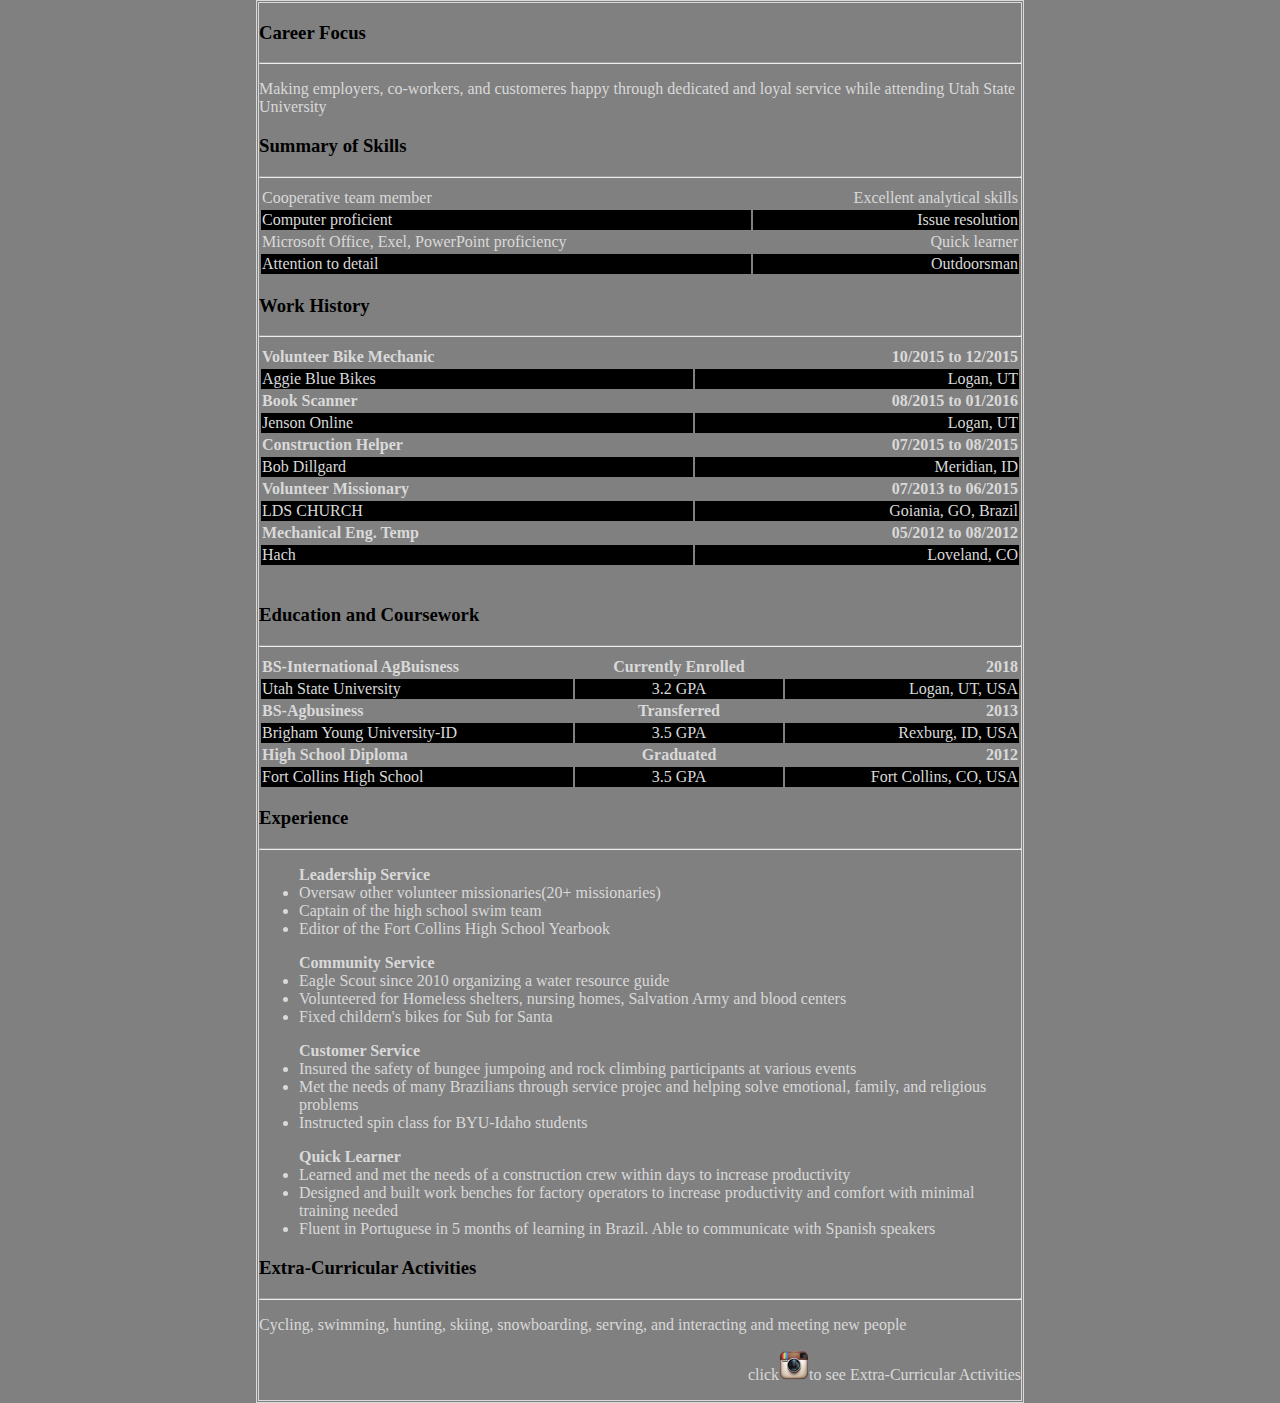
<file: resume.html>
<!DOCTYPE html>
<html>
	 <head>
    <link rel=stylesheet href="resume1.css">
	<meta charset="UTF-8">
    <title>Resume: Josh Wild</title>
	</head>
<div>
	<body>
    <h3>Career Focus</h3>
    <hr>
      <p>Making employers, co-workers, and customeres happy through dedicated and loyal service while attending Utah State University</p>
  
    <h3>Summary of Skills</h3>
    <hr>
	<table>
		<tr>
			<td style=text-align:left>Cooperative team member</td>
			<td style=text-align:right>Excellent analytical skills</td>
		</tr>
		<tr>
			<td style=text-align:left>Computer proficient</td>
			<td style=text-align:right>Issue resolution</td>
		</tr>
		<tr>
			<td style=text-align:left>Microsoft Office, Exel, PowerPoint proficiency</td>
			<td style=text-align:right>Quick learner</td>
		</tr>
		<tr>
			<td style=text-align:left>Attention to detail</td>
			<td style=text-align:right>Outdoorsman</td>
	</table>
     
  <article>
    <h3>Work History</h3>
    <hr>
      <table>
        <tr>
          <th style=text-align:left>Volunteer Bike Mechanic</th>
          <th style=text-align:right>10/2015 to 12/2015</th>
        </tr>
        <tr>
          <td style=text-align:left>Aggie Blue Bikes</td>
          <td style=text-align:right>Logan, UT</td>
        </tr>
        <tr>
          <th style=text-align:left>Book Scanner</th>
          <th style=text-align:right>08/2015 to 01/2016</th>
        </tr>
        <tr>
          <td style=text-align:left>Jenson Online</td>
          <td style=text-align:right>Logan, UT</td>
        </tr>
        <tr>
          <th style=text-align:left>Construction Helper</th>
          <th style=text-align:right>07/2015 to 08/2015</th>
        </tr>
        <tr>
          <td style=text-align:left>Bob Dillgard</td>
          <td style=text-align:right>Meridian, ID</td>
        </tr>
        <tr>
          <th style=text-align:left>Volunteer Missionary</th>
          <th style=text-align:right>07/2013 to 06/2015</th>
        </tr>
        <tr>
          <td style=text-align:left>LDS CHURCH</td>
          <td style=text-align:right>Goiania, GO, Brazil</td>
        </tr>
        <tr>
          <th style=text-align:left>Mechanical Eng. Temp</th>
          <th style=text-align:right>05/2012 to 08/2012</th>
        </tr>
        <tr>
          <td style=text-align:left>Hach</td>
          <td style=text-align:right>Loveland, CO</td>
        </tr>
      </table>
  </article>
  <br>
  <section>
    <h3>Education and Coursework</h3>
    <hr>
      <table>
        <tr>
          <th style=text-align:left>BS-International AgBuisness</th>
          <th style=text-align:center>Currently Enrolled</th>
          <th style=text-align:right>2018</th>
        </tr>
        <tr>
          <td style=text-align:left>Utah State University</td>
          <td style=text-align:center>3.2 GPA</td>
          <td style=text-align:right>Logan, UT, USA</td>
        </tr>
        <tr>
          <th style=text-align:left>BS-Agbusiness</th>
          <th style=text-align:center>Transferred</th>
          <th style=text-align:right>2013</th>
        <tr>
          <td style=text-align:left>Brigham Young University-ID</td>
          <td style=text-align:center>3.5 GPA</td>
          <td style=text-align:right>Rexburg, ID, USA</td>
        </tr>
        <tr>
          <th style=text-align:left>High School Diploma</th>
          <th style=text-align:center>Graduated</th>
          <th style=text-align:right>2012</th>
        </tr>
        <tr>
          <td style=text-align:left>Fort Collins High School</td>
          <td style=text-align:center>3.5 GPA</td>
          <td style=text-align:right>Fort Collins, CO, USA</td>
        </tr>
      </table>
  </section>
  <footer>
    <h3>Experience</h3>
    <hr>
      <ul><b>Leadership Service</b>
        <li>Oversaw other volunteer missionaries(20+ missionaries)</li>
        <li>Captain of the high school swim team</li>
        <li>Editor of the Fort Collins High School Yearbook</li>
      </ul>
      <ul><b>Community Service</b>
        <li>Eagle Scout since 2010 organizing a water resource guide</li>
        <li>Volunteered for Homeless shelters, nursing homes, Salvation Army and blood centers</li>
        <li>Fixed childern's bikes for Sub for Santa</li>
      </ul>
      <ul><b>Customer Service</b>
        <li>Insured the safety of bungee jumpoing and rock climbing participants at various events</li>
        <li>Met the needs of many Brazilians through service projec and helping solve emotional, family, and religious problems</li>
        <li>Instructed spin class for BYU-Idaho students</li>
      </ul>
      <ul><b>Quick Learner</b>
        <li>Learned and met the needs of a construction crew within days to increase productivity</li>
        <li>Designed and built work benches for factory operators to increase productivity and comfort with minimal training needed</li>
        <li>Fluent in Portuguese in 5 months of learning in Brazil. Able to communicate with Spanish speakers</li>
      </ul>
    <h3>Extra-Curricular Activities</h3>
    <hr>
    <p>Cycling, swimming, hunting, skiing, snowboarding, serving, and interacting and meeting new people</p>
	<p style=text-align:right>click<a href="http://www.instagram.com/instantly_wild/"><img src=insta.jpg height=30 width=30 alt=instagram></a>to see Extra-Curricular Activities</p>
  </footer>
  </body>
  </div>
  </html>
</file>
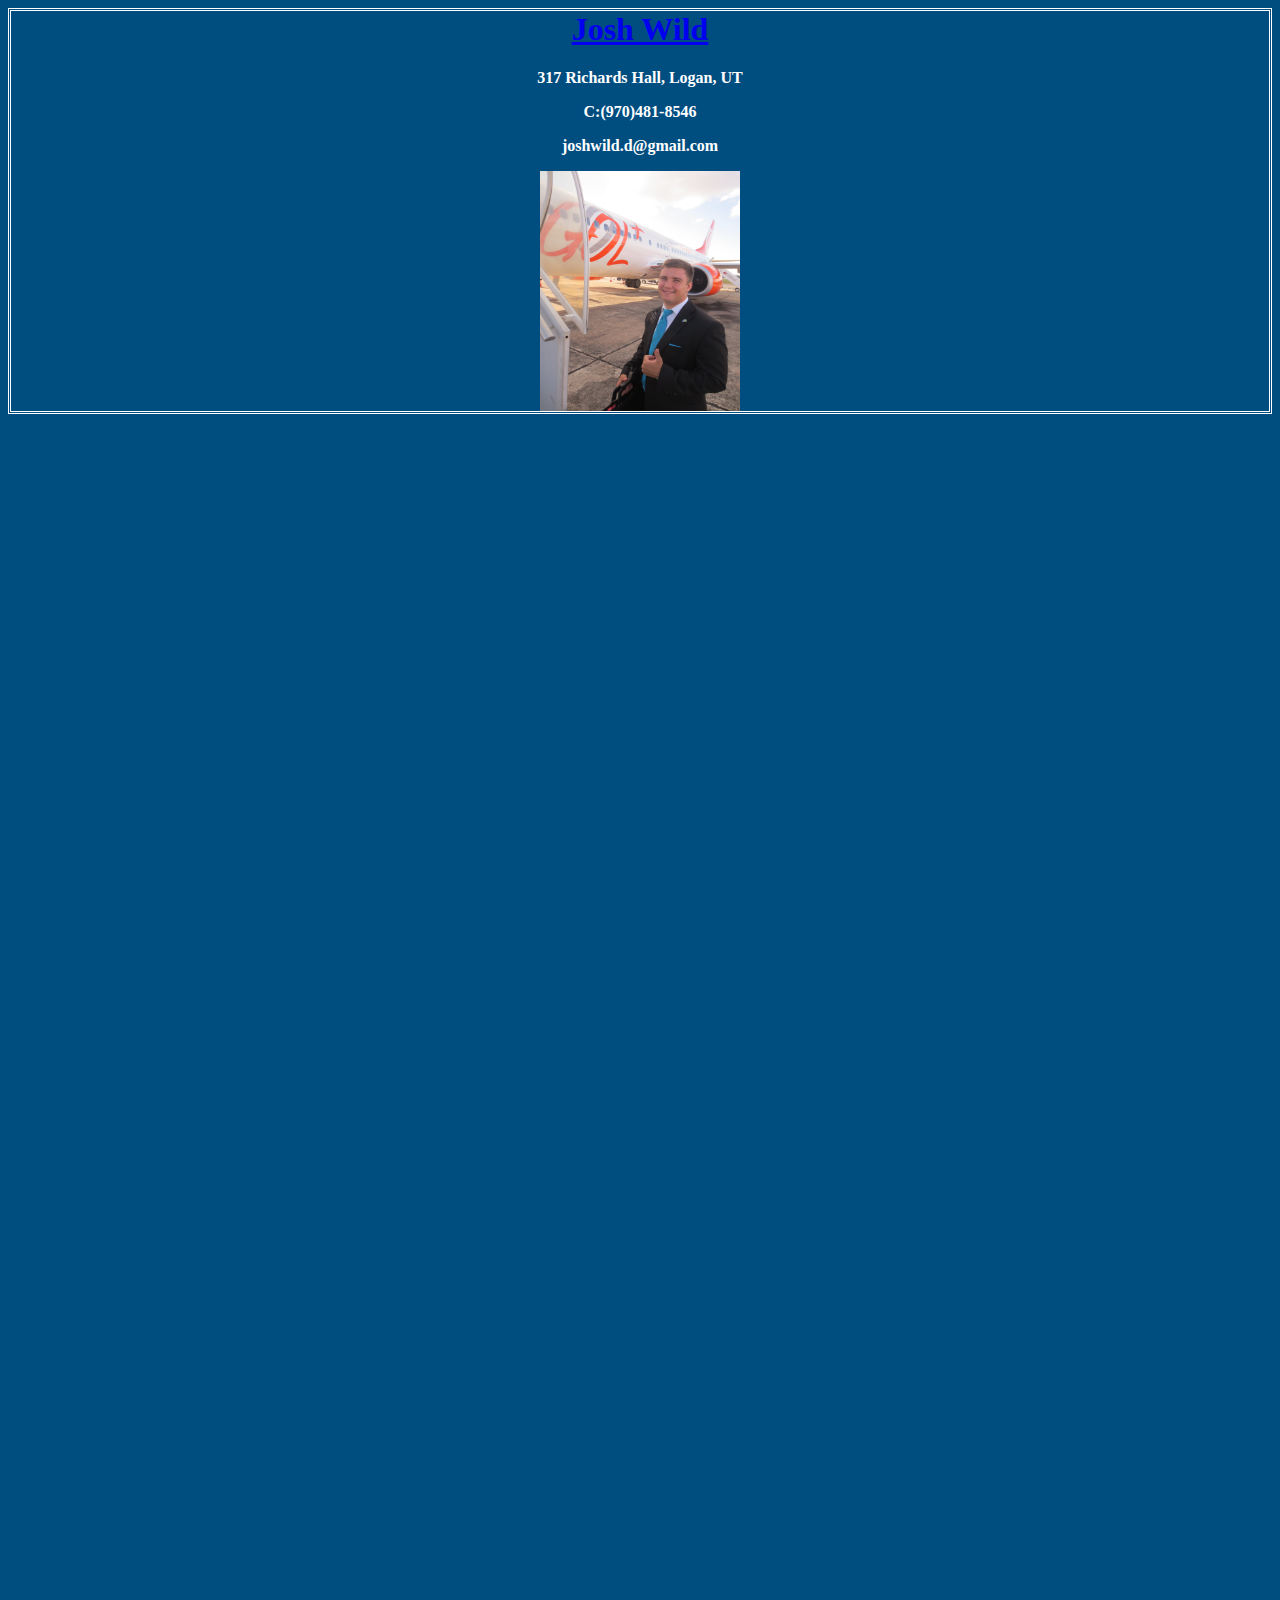
<file: resume2.html>
<html>
 <head>
 	<link rel=stylesheet href="resume22.css">
 </head>
  <h1 style=text-align:center;font-size:200%><a href="https://www.linkedin.com/in/josh-wild-50a585114"><b>Josh Wild</b></a></h1>
	<span style=text-align:center>
	<b>
		<p>317 Richards Hall, Logan, UT</p> 
		<p>C:(970)481-8546</p>
		<p>joshwild.d@gmail.com</p>
	</b>
	<p><img src="josh.jpg" height="240px" width="200px" alt="error"></p>
</html
</file>
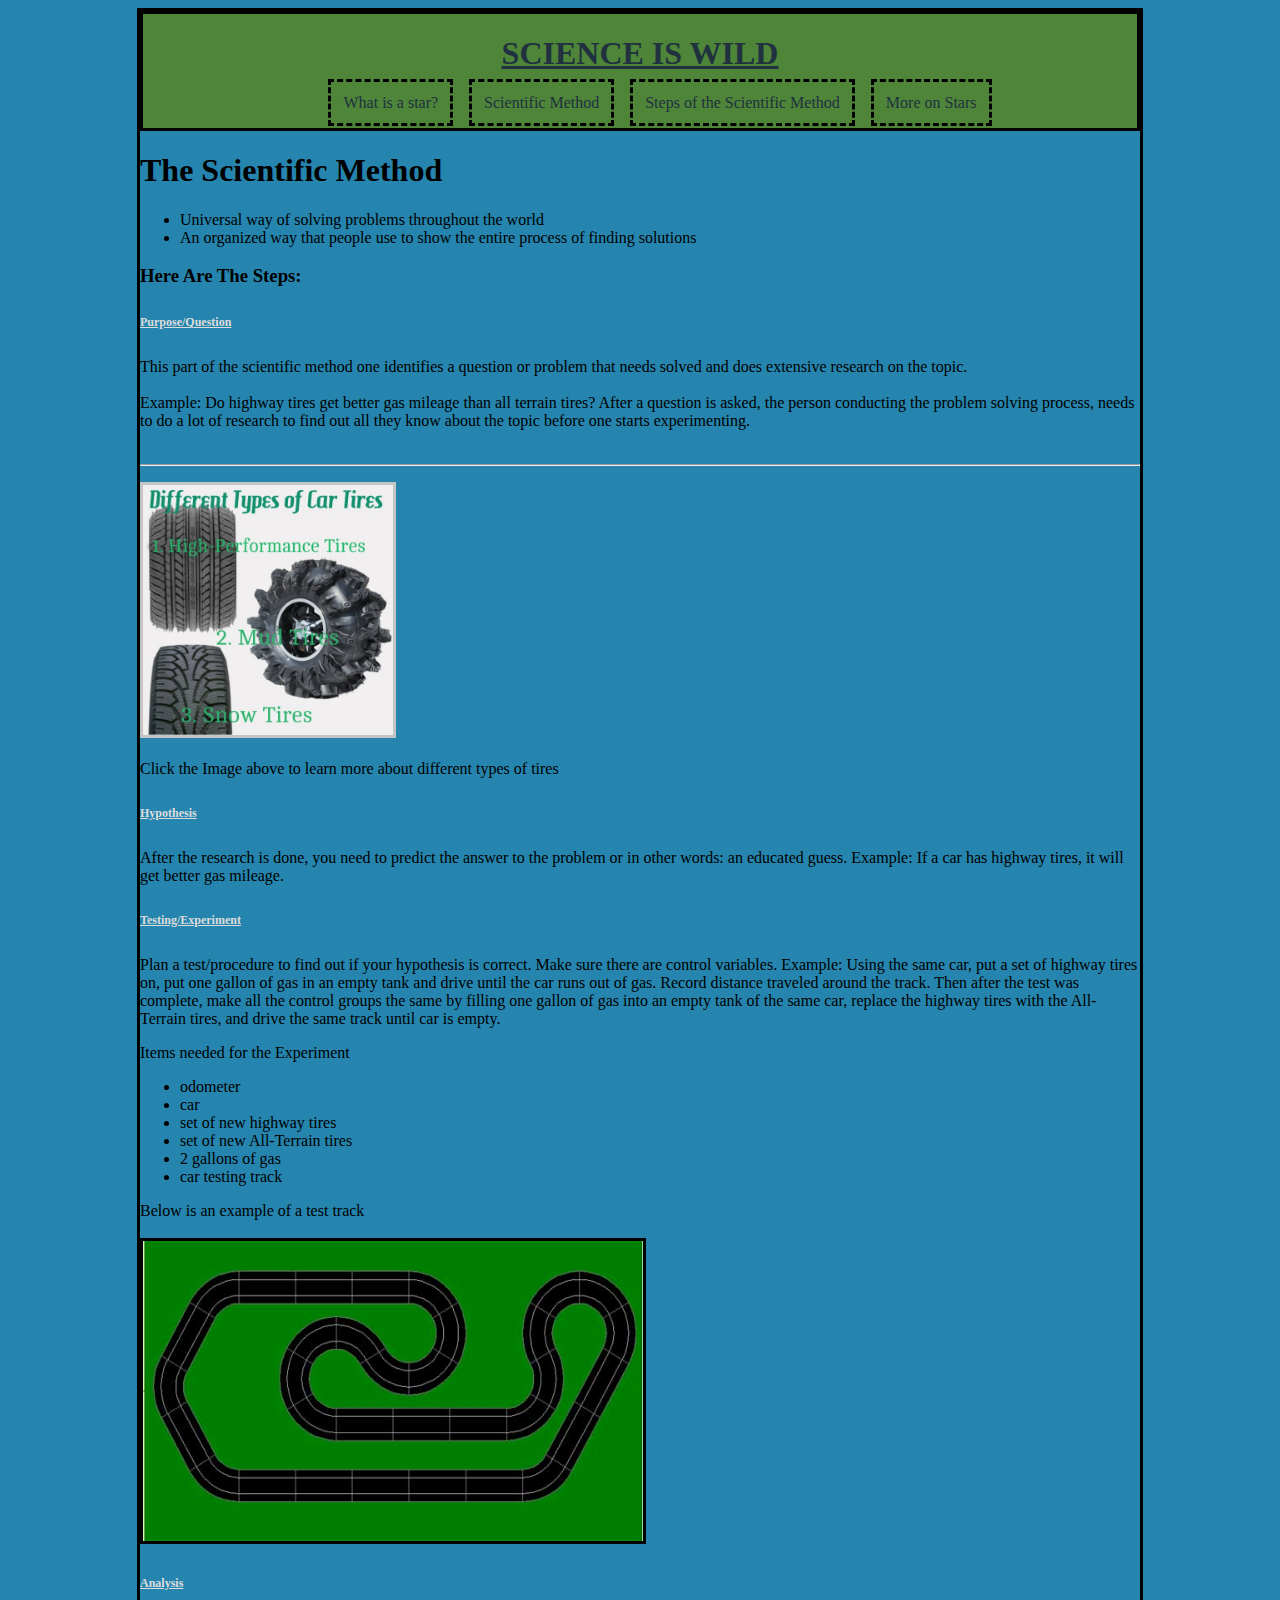
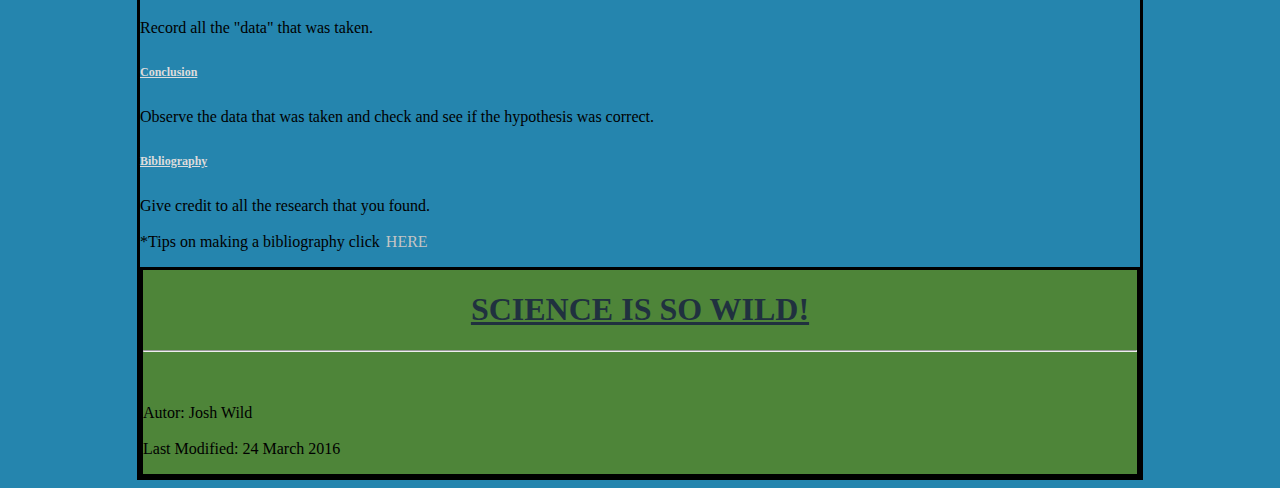
<file: New folder/method.html>
<!DOCTYPE html PUBLIC "-//W3C//DTD XHTML 1.0 Strict//EN" "http://www.w3.org/TR/xhtml1/DTD/xhtml1-strict.dtd"> 
<html xmlns="http://www.w3.org/1999/xhtml" lang="en">
	<head>
		<link href="sci.css" rel="stylesheet" type="text/css"/>
		<meta http-equiv="content-type" content="text/html; charset=utf-8"/>
		<title>Scientific Method</title>
	</head>
<body>
 <div class="banner">
	<h1 class="banner">SCIENCE IS WILD</h1>
   <ul>
    <li><a href="star.html">What is a star?</a></li>
    <li><a href="method.html">Scientific Method</a></li>
	<li><a href="http://www.sciencebuddies.org/science-fair-projects/project_scientific_method.shtml">Steps of the Scientific Method</a></li>
	<li><a href="http://www.skyandtelescope.com/astronomy-resources/what-is-a-star/">More on Stars</a></li>
   </ul>
  </div>
		<h1>The Scientific Method</h1>
	<ul>
		<li>Universal way of solving problems throughout  the world</li>
		<li>An organized way that people use to show the entire process of finding solutions</li>
	</ul>
		<h3>Here Are The Steps:</h3>
	<h6>Purpose/Question</h6> 
		<p>
			This part of the scientific method one identifies a question or problem that needs solved and does extensive research on the topic. <br></br>
			Example: Do highway tires get better gas mileage than all terrain tires?  After a question is asked, 
			the person conducting the problem solving process, needs to do a lot of research to find 
			out all they know about the topic before one starts experimenting. <br></br>
		</p>
<hr></hr>
		<p>
		<a href="http://www.4wheelparts.com/buyers-guide-reviews/fuel-economy-save-gas-mpg.aspx" class="star"><img src="tires.jpg" class="tire" alt="error"/></a>
			<br></br>Click the Image above to learn more about different types of tires
			
		</p>
	<h6>Hypothesis</h6>
		<p>
			After the research is done, you need to predict the answer to the problem or in other words: an educated guess. 
			Example: If a car has highway tires, it will get better gas mileage. 	
	</p>
	<h6>Testing/Experiment</h6>
		<p>
			Plan a test/procedure to find out if your hypothesis is correct. Make sure there are control variables. 
			Example: Using the same car, put a set of highway tires on, put one gallon of gas in an empty tank and drive until the car runs out of gas. Record distance traveled around the track.
			Then after the test was complete, make all the control groups the same by filling one gallon of gas into an empty tank of the same car,  
			replace the highway tires with the All-Terrain tires, and drive the same track until car is empty. 
		</p>
		<p>Items needed for the Experiment</p>
			<ul> 
				<li>odometer</li>
				<li>car</li>
				<li>set of new highway tires</li>
				<li>set of new All-Terrain tires</li>
				<li>2 gallons of gas</li>
				<li>car testing track</li>
			</ul>
		<p>
			Below is an example of a test track<br></br>
			<img src="track.jpg" class="track" alt="error"/>
		</p>
	<h6>Analysis</h6>
		<p>
			Record all the "data" that was taken. 	
		</p>
	<h6>Conclusion</h6>
		<p>
			Observe the data that was taken and check and see if the hypothesis was correct. 
		</p>
	<h6>Bibliography</h6>
		<p>
			Give credit to all the research that you found.
			<br></br>*Tips on making a bibliography click <a href="http://www.easybib.com/" class="bib">HERE</a>
		</p>
	<div class="footer">
			<h1>SCIENCE IS SO WILD!</h1>
			<hr></hr>
		<p>
			<br></br>Autor: Josh Wild
			<br></br>Last Modified: 24 March 2016
		</p>
	</div>
	</body>
</html>
</file>
<file: resume1.css>
body{
  margin-bottom:0%;
  margin-top:0%;
  margin-left:20%;
  Margin-right:20%;
  border-style:double;
  border-width:medium;
}
a{
  color:black;
}
body{
	background-color:grey;color:#d9d9d9
}
h3{
	font-family:"times new roman";color:#000000
}

h1{
	font-size:42px
	
}

table{
	width:100%;
}
tr:nth-child(even) {background-color:black
}
</file>
<file: resume22.css>
body {
  background:#004d80;
  color:white;
  border-style:double;
  border-width:medium;
  margin-bottom:120%
}
img {
  middle; 
}
</file>
<file: New folder/sci.css>
body{
	background-color: #2585AE;
	width:1000px;
	margin-left:auto;
	margin-right:auto;
	border: solid;
}
div.banner{
	background-color: #4E8539;
	border: solid;
}
div.banner a{
	color:#20313F;
	text-decoration:none
}
div.banner ul{
	list-style-type:none;
	text-align:center
}
div.banner li{
	display: inline;
	background-color:#4E8539;
	margin-top: 6px;
	margin-bottom: 6px;
	margin-right: 6px;
	margin-left: 6px;
	padding-top: 12px;
	padding-bottom:12px;
	padding-right: 12px;
	padding-left: 12px;
	border:dashed;
}
div.banner h1{
	color:#20313F;
}
div.banner a:hover{
	background-color:#6BA6D4;
}
div.footer{
	background-color: #4E8539;
	border: solid;
}
div.footer h1{
	color:#20313F;
	text-align: center;
	text-decoration: underline;
}
h1.banner{
	text-align: center;
	text-decoration: underline;
}
a.star{
	color:#C4C4C4;
	text-decoration:none
}
img.star{
	border:solid;
	margin: auto;
	height:600px;
	width:993px;
}
td,th{
	color:#20313F;
	width:50%;
	border: 5px solid;
	padding: 8px
}
table{
	border-collapse: collapse;
	width: 50%
}
h3.table{
	text-decoration: underline;
}
h6{
	text-decoration:underline;
	font-size:12px;
	color:#DCDCDC
}
a.bib{
		color:#C4C4C4;
		text-decoration:none;
		margin-bottom:2px;
		margin-left:2px;
		margin-right:2px;
		margin-top:2px;
}
img.tire{
	height:250px;
	width:250px;
	border:solid;
	margin: auto;
}
img.track{
	border:solid black;
	margin: auto;
	width:500px;
	height:300px;
}
img.ster{
	border:solid black;
	margin:auto;
	float:left;
	width:100px;
	height:100px;
}
p.ster{
	clear:left;
}
</file>
